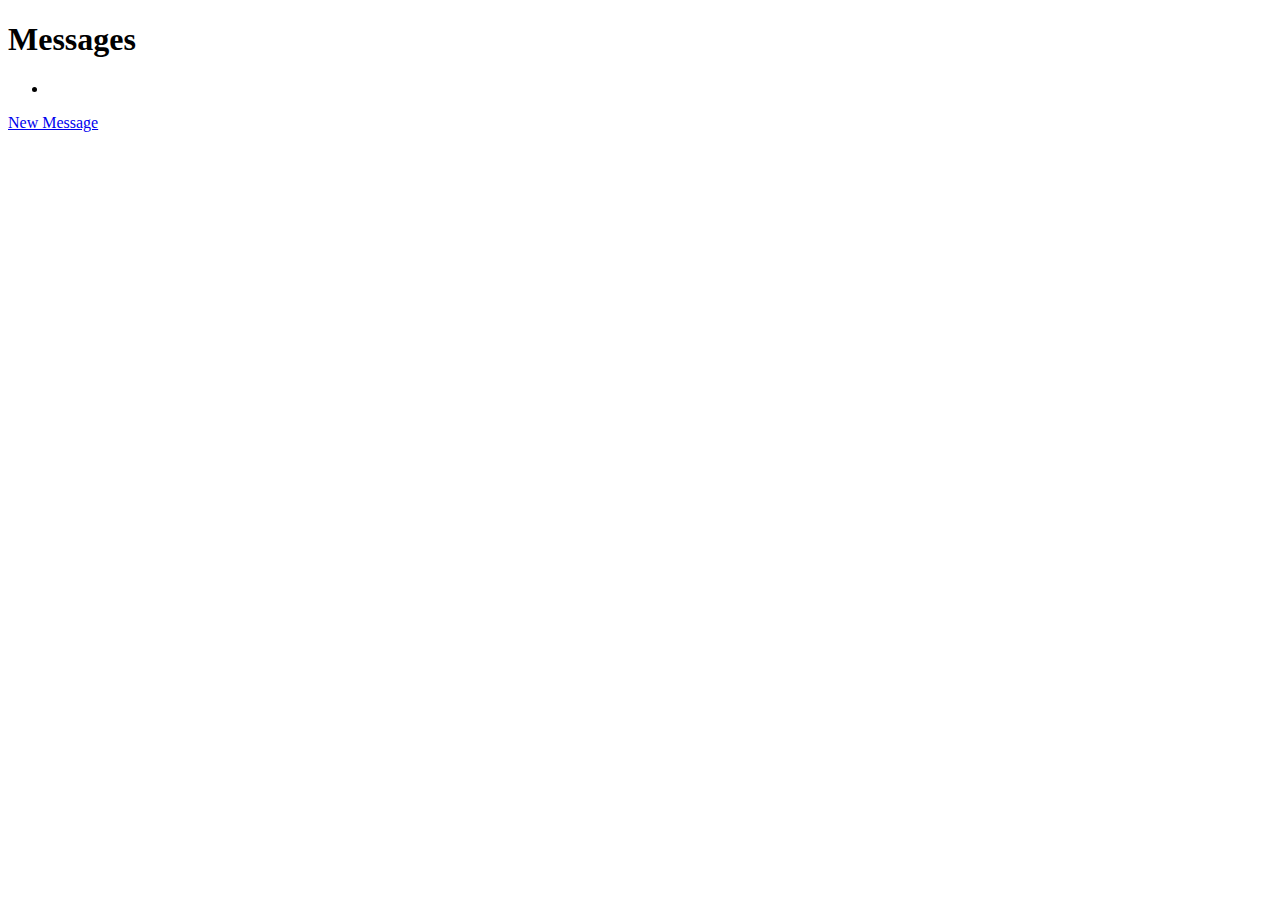
<file: example-app/example-app-frontend/src/main/resources/templates/index.html>
<!DOCTYPE HTML>
<html xmlns:th="http://www.thymeleaf.org">
<head>
    <title>Messages</title>
    <meta http-equiv="Content-Type" content="text/html; charset=UTF-8" />
</head>
<body>
    <h1>Messages</h1>
    <ul>
        <li th:each="message: ${messages}" th:text="${message.text}" />
    </ul>
    <a href="#" th:href="@{/messages/new}" role="button">New Message</a>
</body>
</html>
</file>
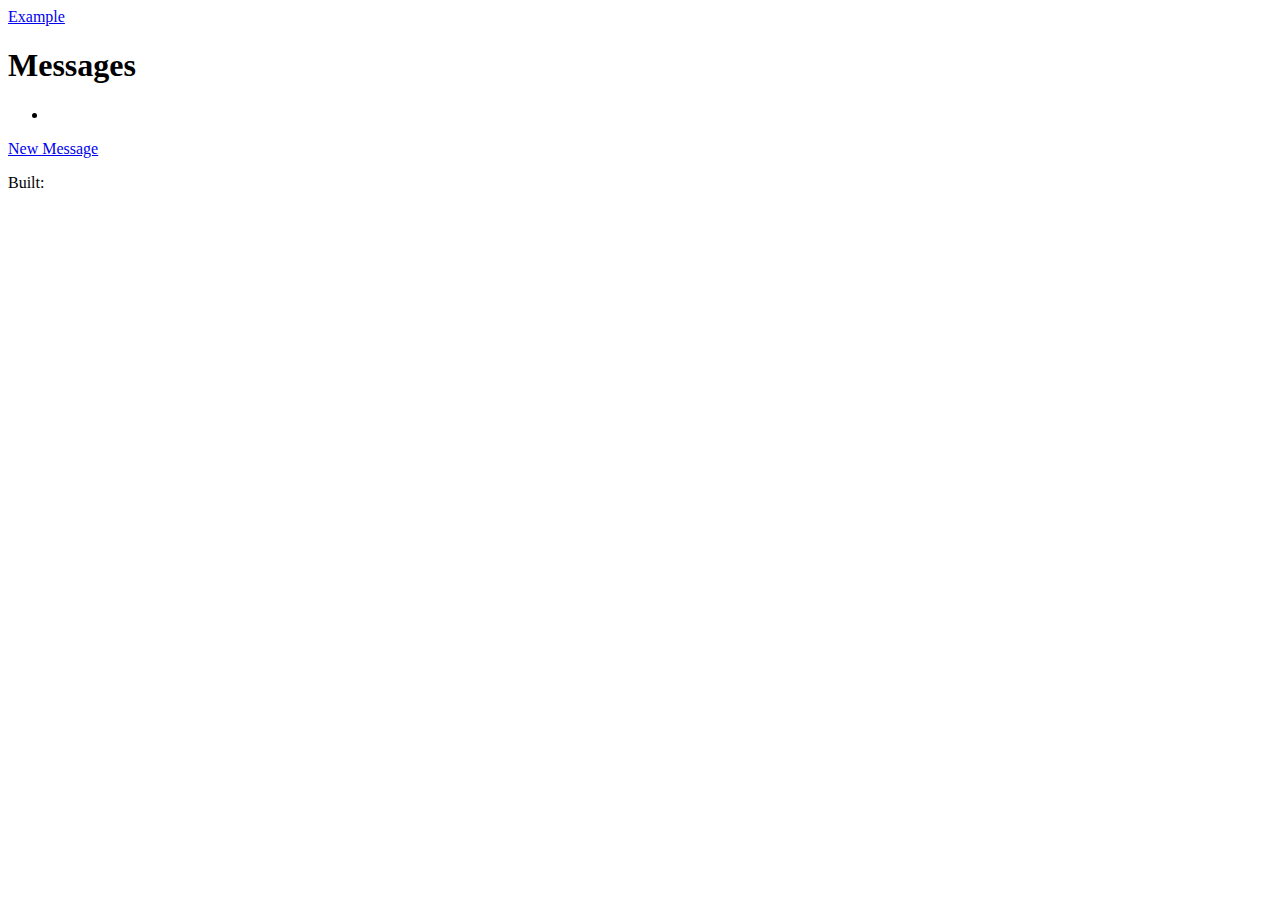
<file: example-app/example-frontend/src/main/resources/templates/index.html>
<!DOCTYPE HTML>
<html xmlns:th="http://www.thymeleaf.org">
<head>
    <title>Messages</title>
    <th:block th:include="general.html :: head"></th:block>
</head>
<body>
    <nav class="navbar navbar-dark bg-primary">
        <div class="container-fluid">
            <a class="navbar-brand" href="#">Example</a>
        </div>
    </nav>
    <main role="main" class="container">
        <div class="container">
            <h1>Messages</h1>
            <ul>
                <li th:each="message: ${messages}" th:text="${message.text}" />
            </ul>
            <a href="#" th:href="@{/messages/new}" role="button">New Message</a>
            <p>Built: <span th:text="${buildTimestamp}"></span></p>
        </div>
    </main>
</body>
</html>
</file>
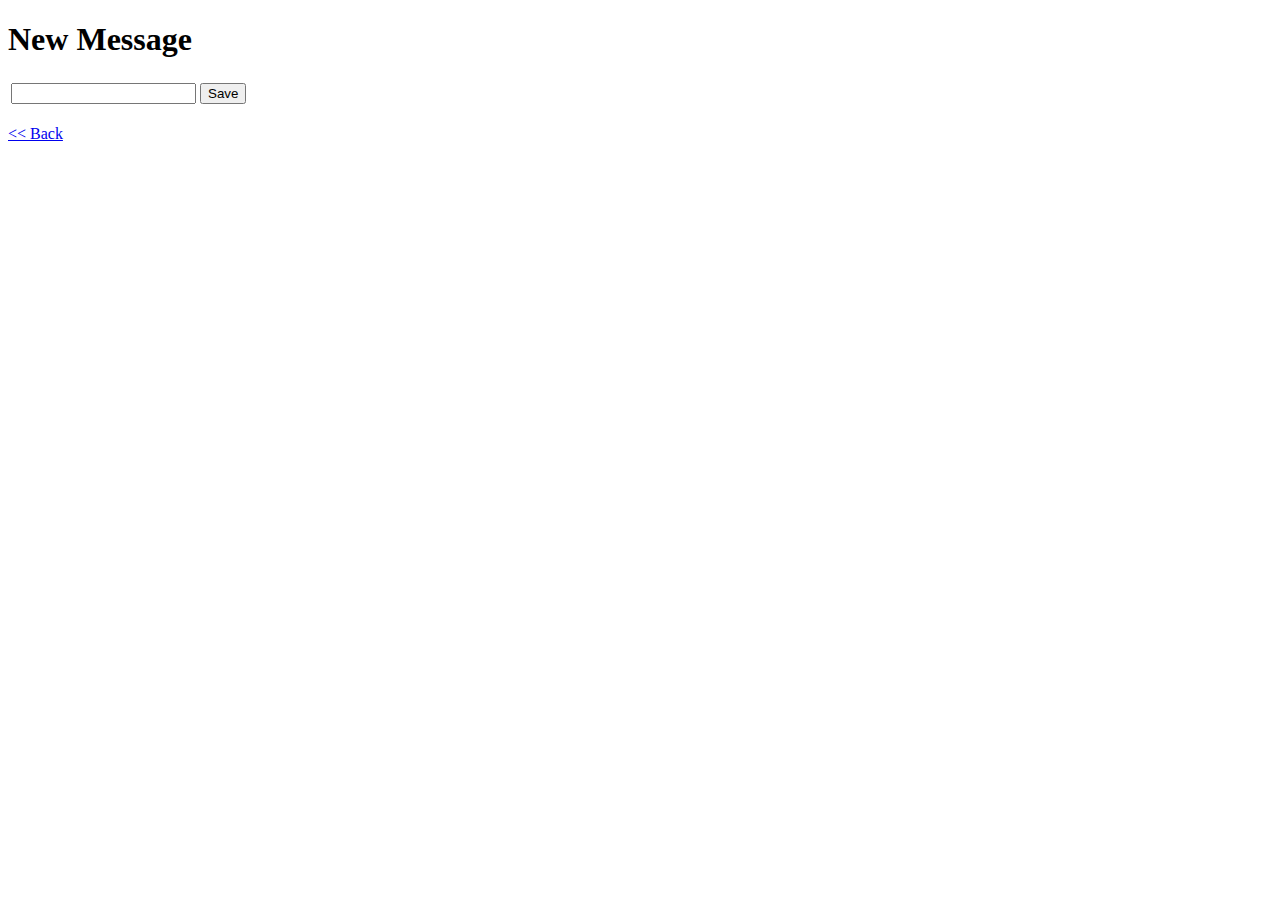
<file: example-app/example-app-frontend/src/main/resources/templates/new.html>
<!DOCTYPE HTML>
<html xmlns:th="http://www.thymeleaf.org">
<head>
    <title>New Message</title>
    <meta http-equiv="Content-Type" content="text/html; charset=UTF-8" />
</head>
<body>
    <h1>New Message</h1>
    <form action="#" th:action="@{/messages}" th:object="${message}" method="post">
        <table>
            <tr>
                <td>
                    <input type="text" class="form-control" id="text" th:field="*{text}">
                </td>
                <td>
                    <button type="submit" class="btn btn-primary">Save</button>
                </td>
            </tr>
        </table>
    </form>
    <br/>
    <a href="#" th:href="@{/}" role="button"><< Back</a>
</body>
</html>
</file>
